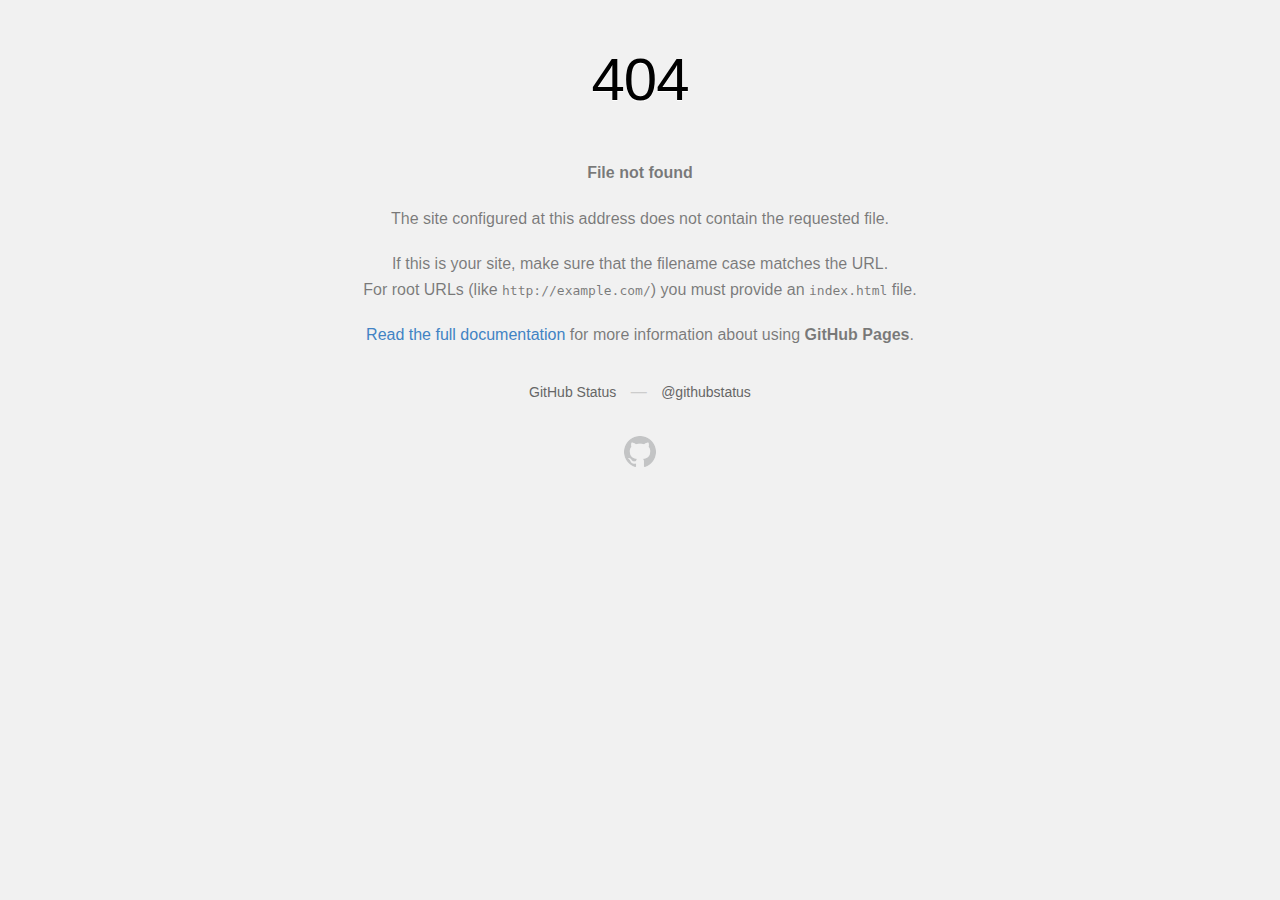
<file: assets/materials/thumbnails/${item.thumbnail}.html>
<!DOCTYPE html>
<html>
  <head>
    <meta http-equiv="Content-type" content="text/html; charset=utf-8">
    <meta http-equiv="Content-Security-Policy" content="default-src 'none'; style-src 'unsafe-inline'; img-src data:; connect-src 'self'">
    <title>Page not found &middot; GitHub Pages</title>
    <style type="text/css" media="screen">
      body {
        background-color: #f1f1f1;
        margin: 0;
        font-family: "Helvetica Neue", Helvetica, Arial, sans-serif;
      }

      .container { margin: 50px auto 40px auto; width: 600px; text-align: center; }

      a { color: #4183c4; text-decoration: none; }
      a:hover { text-decoration: underline; }

      h1 { width: 800px; position:relative; left: -100px; letter-spacing: -1px; line-height: 60px; font-size: 60px; font-weight: 100; margin: 0px 0 50px 0; text-shadow: 0 1px 0 #fff; }
      p { color: rgba(0, 0, 0, 0.5); margin: 20px 0; line-height: 1.6; }

      ul { list-style: none; margin: 25px 0; padding: 0; }
      li { display: table-cell; font-weight: bold; width: 1%; }

      .logo { display: inline-block; margin-top: 35px; }
      .logo-img-2x { display: none; }
      @media
      only screen and (-webkit-min-device-pixel-ratio: 2),
      only screen and (   min--moz-device-pixel-ratio: 2),
      only screen and (     -o-min-device-pixel-ratio: 2/1),
      only screen and (        min-device-pixel-ratio: 2),
      only screen and (                min-resolution: 192dpi),
      only screen and (                min-resolution: 2dppx) {
        .logo-img-1x { display: none; }
        .logo-img-2x { display: inline-block; }
      }

      #suggestions {
        margin-top: 35px;
        color: #ccc;
      }
      #suggestions a {
        color: #666666;
        font-weight: 200;
        font-size: 14px;
        margin: 0 10px;
      }

    </style>
  </head>
  <body>

    <div class="container">

      <h1>404</h1>
      <p><strong>File not found</strong></p>

      <p>
        The site configured at this address does not
        contain the requested file.
      </p>

      <p>
        If this is your site, make sure that the filename case matches the URL.<br>
        For root URLs (like <code>http://example.com/</code>) you must provide an
        <code>index.html</code> file.
      </p>

      <p>
        <a href="https://help.github.com/pages/">Read the full documentation</a>
        for more information about using <strong>GitHub Pages</strong>.
      </p>

      <div id="suggestions">
        <a href="https://githubstatus.com">GitHub Status</a> &mdash;
        <a href="https://twitter.com/githubstatus">@githubstatus</a>
      </div>

      <a href="/" class="logo logo-img-1x">
        <img width="32" height="32" title="" alt="" src="[data-uri]">
      </a>

      <a href="/" class="logo logo-img-2x">
        <img width="32" height="32" title="" alt="" src="[data-uri]">
      </a>
    </div>
  </body>
</html>
</file>
